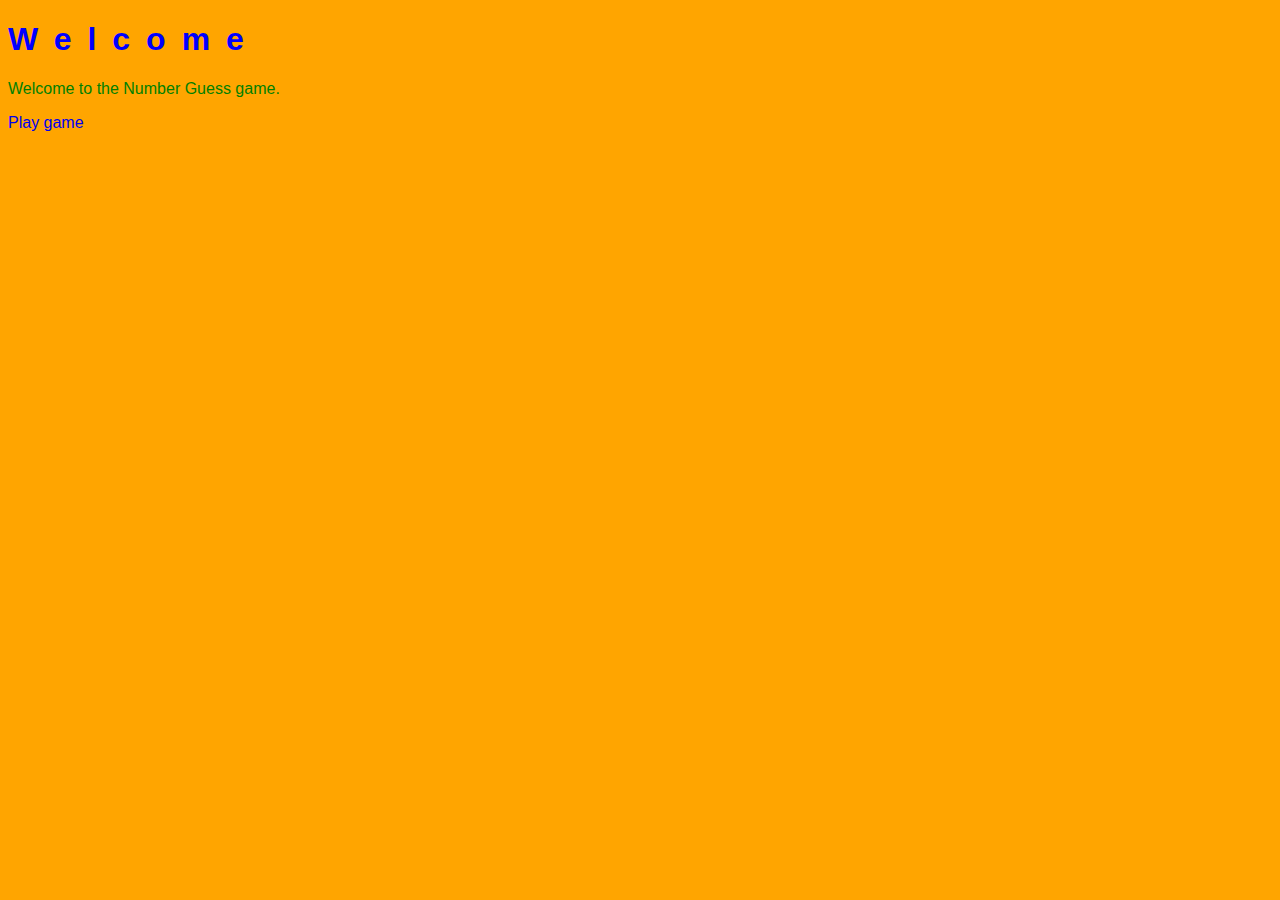
<file: WebContent/index.html>
<?xml version="1.0"?>
<!DOCTYPE html PUBLIC "-//W3C//DTD XHTML 1.0 Transitional//EN"
"http://www.w3.org/TR/xhtml1/DTD/xhtml1-transitional.dtd">
	
<html xmlns="http://www.w3.org/1999/xhtml" xml:lang="en" lang="en">
	<head>
		<title>Number Guess Game:Welcome</title>
		<link rel="stylesheet" href="numguess.css" />
	</head>
	<body>
		<h1>Welcome</h1>
		<p>Welcome to the Number Guess game.</p>
		<p><a href="start.html">Play game</a></p>
	</body>
</html>
</file>
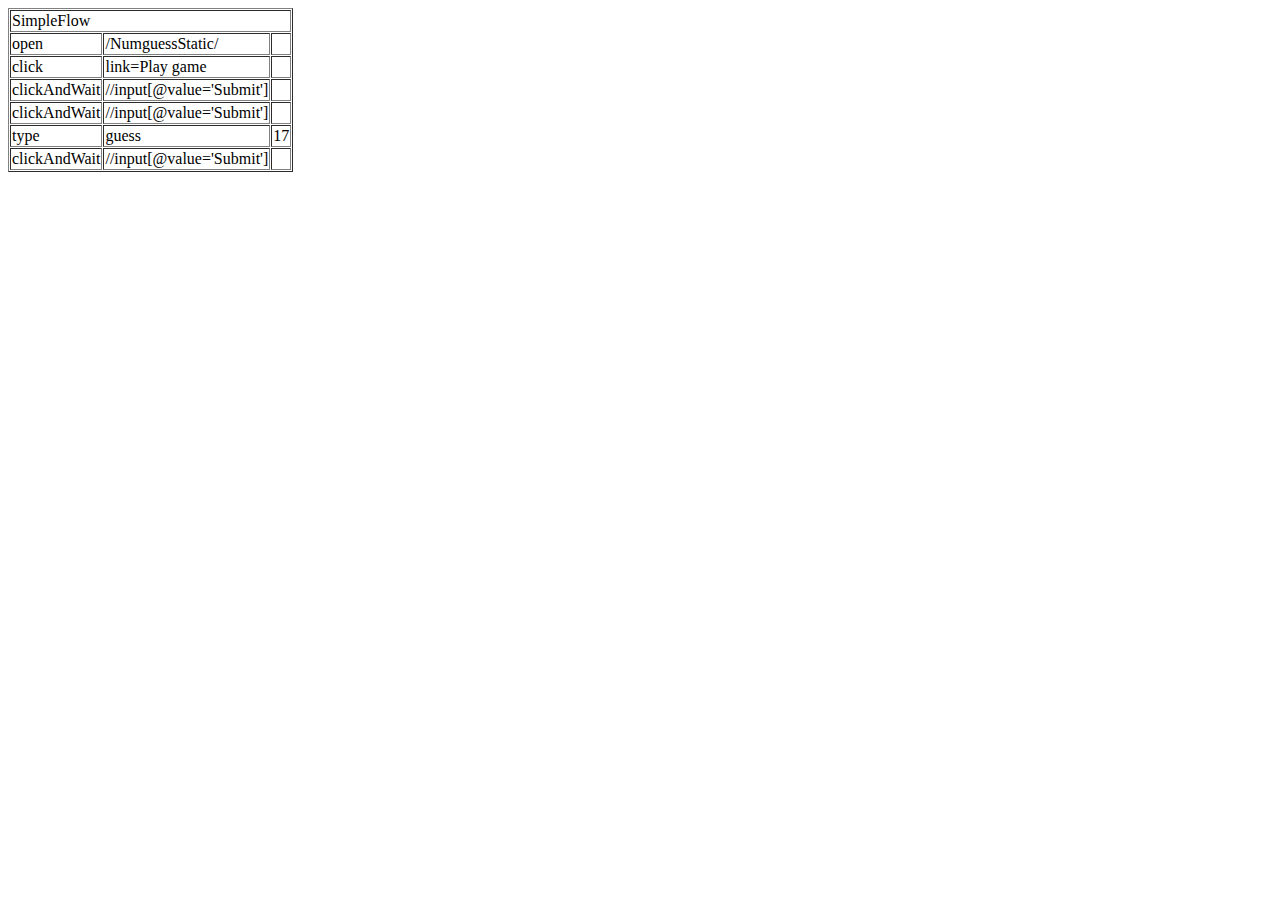
<file: test/SimpleFlow.html>
<html>
<head>
<meta http-equiv="Content-Type" content="text/html; charset=UTF-8">
<title>SimpleFlow</title>
</head>
<body>
<table cellpadding="1" cellspacing="1" border="1">
<thead>
<tr><td rowspan="1" colspan="3">SimpleFlow</td></tr>
</thead><tbody>
<tr>
	<td>open</td>
	<td>/NumguessStatic/</td>
	<td></td>
</tr>
<tr>
	<td>click</td>
	<td>link=Play game</td>
	<td></td>
</tr>
<tr>
	<td>clickAndWait</td>
	<td>//input[@value='Submit']</td>
	<td></td>
</tr>
<tr>
	<td>clickAndWait</td>
	<td>//input[@value='Submit']</td>
	<td></td>
</tr>
<tr>
	<td>type</td>
	<td>guess</td>
	<td>17</td>
</tr>
<tr>
	<td>clickAndWait</td>
	<td>//input[@value='Submit']</td>
	<td></td>
</tr>

</tbody></table>
</body>
</html>
</file>
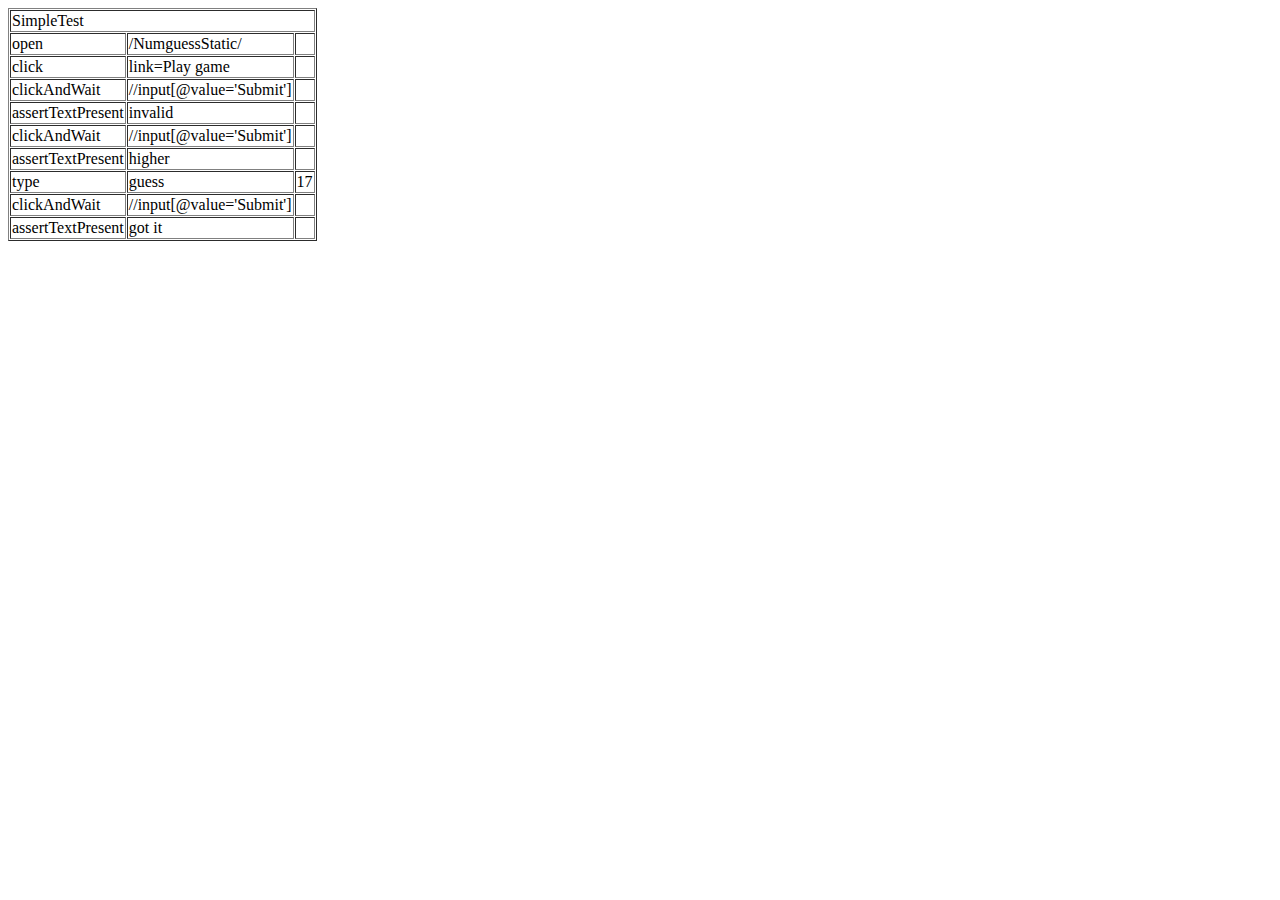
<file: test/SimpleTest.html>
<html>
<head>
<meta http-equiv="Content-Type" content="text/html; charset=UTF-8">
<title>SimpleTest</title>
</head>
<body>
<table cellpadding="1" cellspacing="1" border="1">
<thead>
<tr><td rowspan="1" colspan="3">SimpleTest</td></tr>
</thead><tbody>
<tr>
	<td>open</td>
	<td>/NumguessStatic/</td>
	<td></td>
</tr>
<tr>
	<td>click</td>
	<td>link=Play game</td>
	<td></td>
</tr>
<tr>
	<td>clickAndWait</td>
	<td>//input[@value='Submit']</td>
	<td></td>
</tr>
<tr>
	<td>assertTextPresent</td>
	<td>invalid</td>
	<td></td>
</tr>
<tr>
	<td>clickAndWait</td>
	<td>//input[@value='Submit']</td>
	<td></td>
</tr>
<tr>
	<td>assertTextPresent</td>
	<td>higher</td>
	<td></td>
</tr>
<tr>
	<td>type</td>
	<td>guess</td>
	<td>17</td>
</tr>
<tr>
	<td>clickAndWait</td>
	<td>//input[@value='Submit']</td>
	<td></td>
</tr>
<tr>
	<td>assertTextPresent</td>
	<td>got it</td>
	<td></td>
</tr>

</tbody></table>
</body>
</html>
</file>
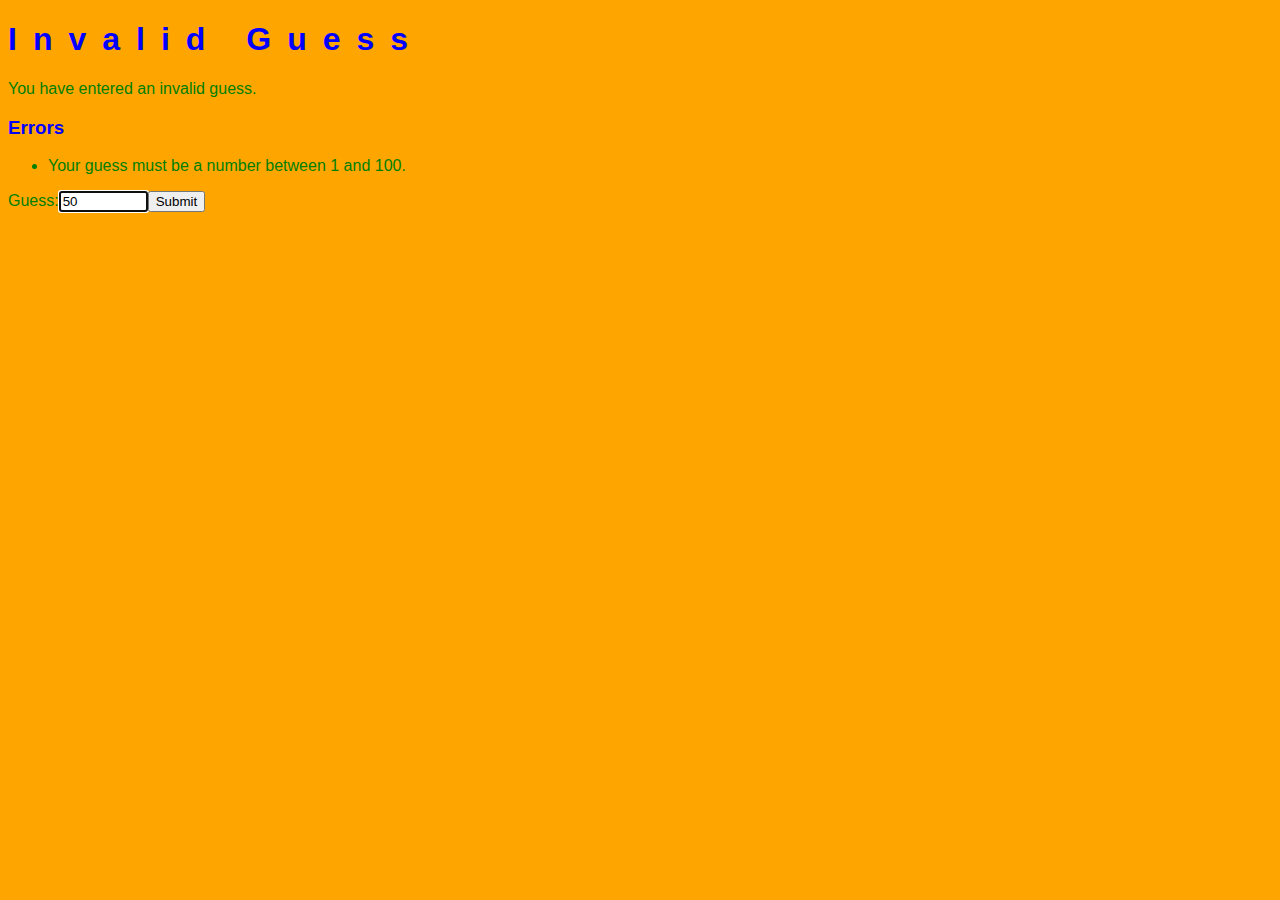
<file: WebContent/invalid.html>
<?xml version="1.0"?>
<!DOCTYPE html PUBLIC "-//W3C//DTD XHTML 1.0 Transitional//EN"
"http://www.w3.org/TR/xhtml1/DTD/xhtml1-transitional.dtd">
	
<html xmlns="http://www.w3.org/1999/xhtml" xml:lang="en" lang="en">
	<head>
		<title>Number Guess Game:Invalid Guess</title>
		<link rel="stylesheet" href="numguess.css" />
	</head>
	<body>
		<h1>Invalid Guess</h1>
		<p>You have entered an invalid guess.</p>
		<h3>Errors</h3>
		<ul>
			<li>Your guess must be a number between 1 and 100.</li>
		</ul>
		<form name="guessForm" method="post" action="wrong.html">
			Guess:<input type="text" name="guess" maxlength="8" size="8" 
			value="50" /><input type="submit" value="Submit" /></form>
		<script type="text/javascript">
  var focusControl = document.forms["guessForm"].elements["guess"];

  if (focusControl.type != "hidden") {
     focusControl.focus();
  }
</script>
	</body>
</html>
</file>
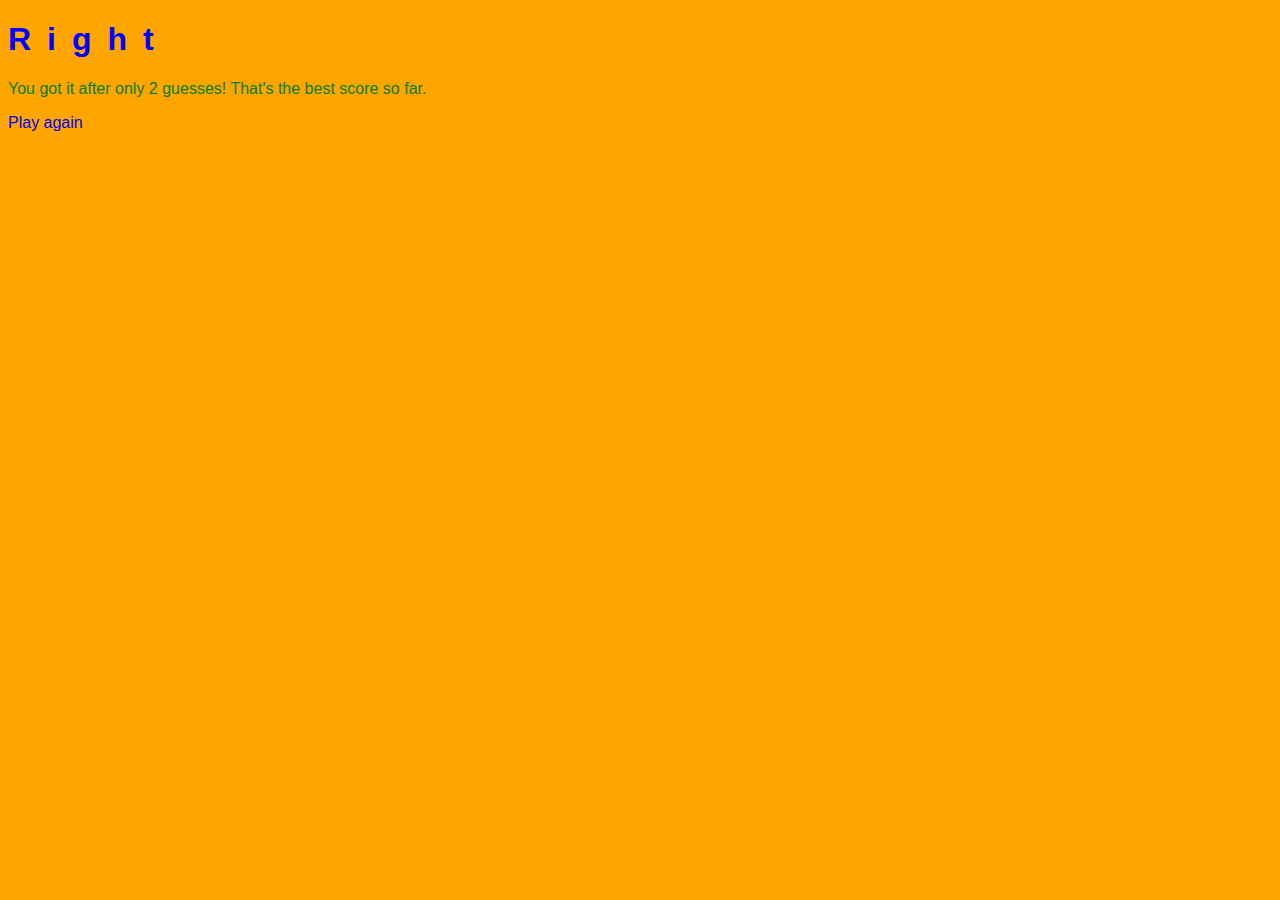
<file: WebContent/right.html>
<?xml version="1.0"?>
<!DOCTYPE html PUBLIC "-//W3C//DTD XHTML 1.0 Transitional//EN"
"http://www.w3.org/TR/xhtml1/DTD/xhtml1-transitional.dtd">

<html xmlns="http://www.w3.org/1999/xhtml" xml:lang="en" lang="en">
	<head>
		<title>Number Guess Game:Right</title>
		<link rel="stylesheet" href="numguess.css" />
	</head>
	<body>
		<h1>Right</h1>
		<p>You got it after only 2 guesses! That's the best score so far.</p>
		<a href="start.html">Play again</a>
	</body>
</html>
</file>
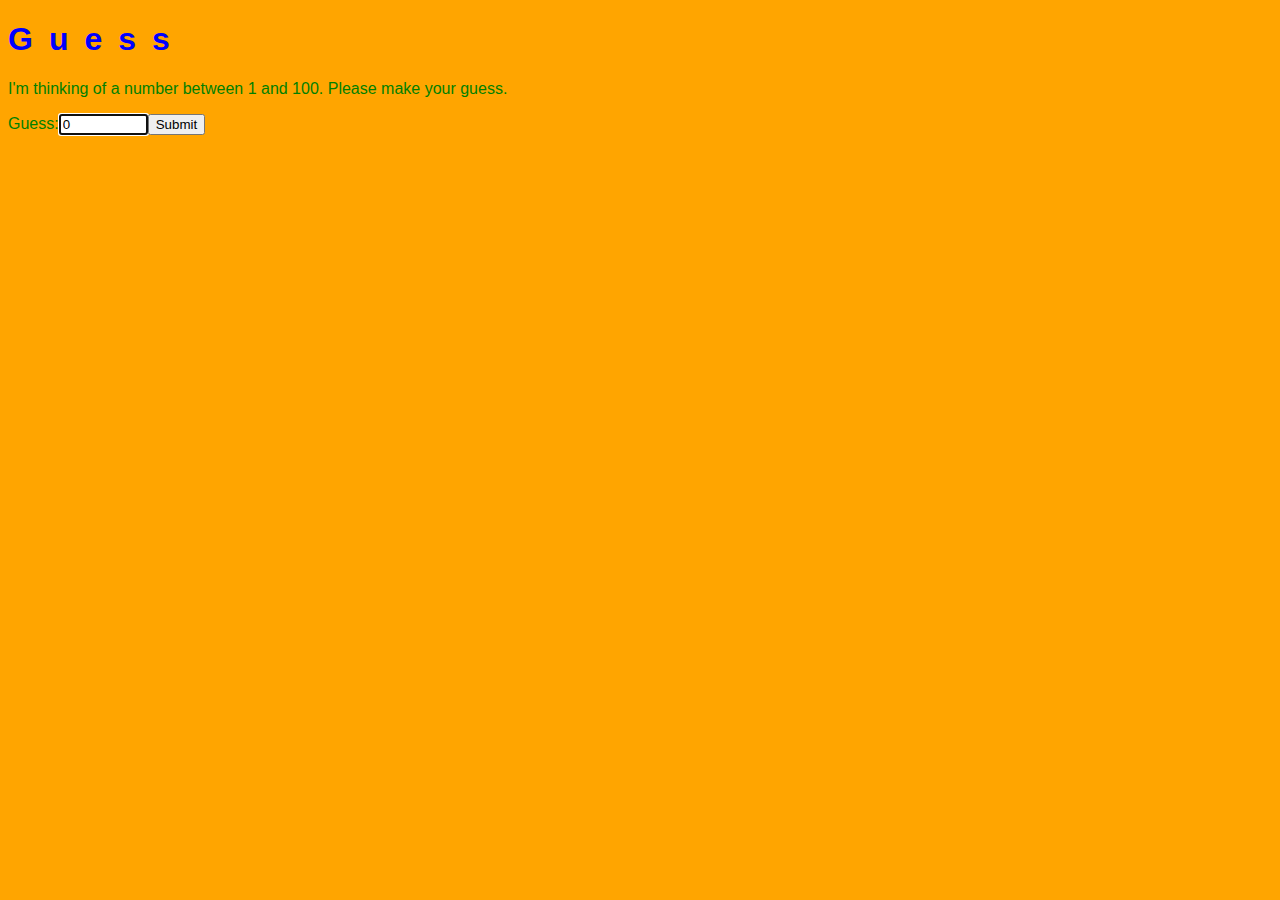
<file: WebContent/start.html>
<?xml version="1.0"?>
<!DOCTYPE html PUBLIC "-//W3C//DTD XHTML 1.0 Transitional//EN"
"http://www.w3.org/TR/xhtml1/DTD/xhtml1-transitional.dtd">
	
<html xmlns="http://www.w3.org/1999/xhtml" xml:lang="en" lang="en">
	<head>
		<title>Number Guess Game:Guess</title>
		<link rel="stylesheet" href="numguess.css" />
	</head>
	<body>
		<h1>Guess</h1>
		<p>I'm thinking of a number between 1 and 100. Please make your 
			guess.</p>
		<form name="guessForm" method="post" action="invalid.html">
			Guess:<input type="text" name="guess" maxlength="8" size="8" 
			value="0" /><input type="submit" value="Submit" /></form>
		<script type="text/javascript">
  var focusControl = document.forms["guessForm"].elements["guess"];

  if (focusControl.type != "hidden") {
     focusControl.focus();
  }
</script>
	</body>
</html>
</file>
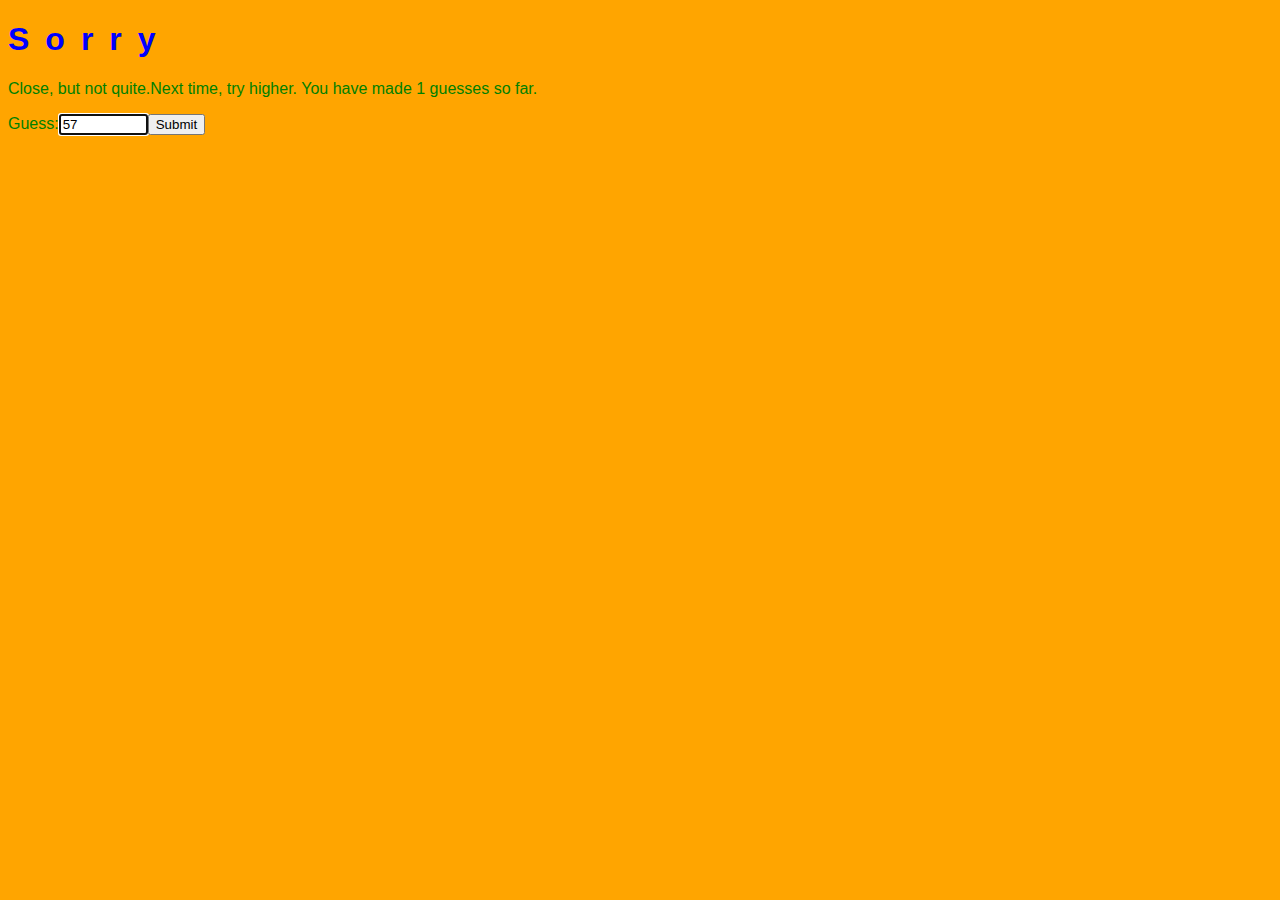
<file: WebContent/wrong.html>
<?xml version="1.0"?>
<!DOCTYPE html PUBLIC "-//W3C//DTD XHTML 1.0 Transitional//EN"
"http://www.w3.org/TR/xhtml1/DTD/xhtml1-transitional.dtd">
	
<html xmlns="http://www.w3.org/1999/xhtml" xml:lang="en" lang="en">
	<head>
		<title>Number Guess Game:Wrong</title>
		<link rel="stylesheet" href="numguess.css" />
	</head>
	<body>
		<h1>Sorry</h1>
		<p>Close, but not quite.Next time, try higher. You have made 1 guesses 
			so far.</p>
		<form name="guessForm" method="post" action="right.html">
			Guess:<input type="text" name="guess" maxlength="8" size="8" 
			value="57" /><input type="submit" value="Submit" /></form>
		<script type="text/javascript">
  var focusControl = document.forms["guessForm"].elements["guess"];

  if (focusControl.type != "hidden") {
     focusControl.focus();
  }
</script>
	</body>
</html>
</file>
<file: WebContent/numguess.css>
BODY {
    background: orange;
    font-family: sans-serif;
    color: green;
  }
  
  H1, H2, H3, H4, H5, H6 {
  	color: blue;
  }
  
  H1 {
    letter-spacing: 0.5em
  }
  
  :link { text-decoration: none; }
  :visited { text-decoration: none; }
  :link:hover, :visited:hover { text-decoration: underline; }
  :link:active, :visited:active { text-decoration: none; }
</file>
